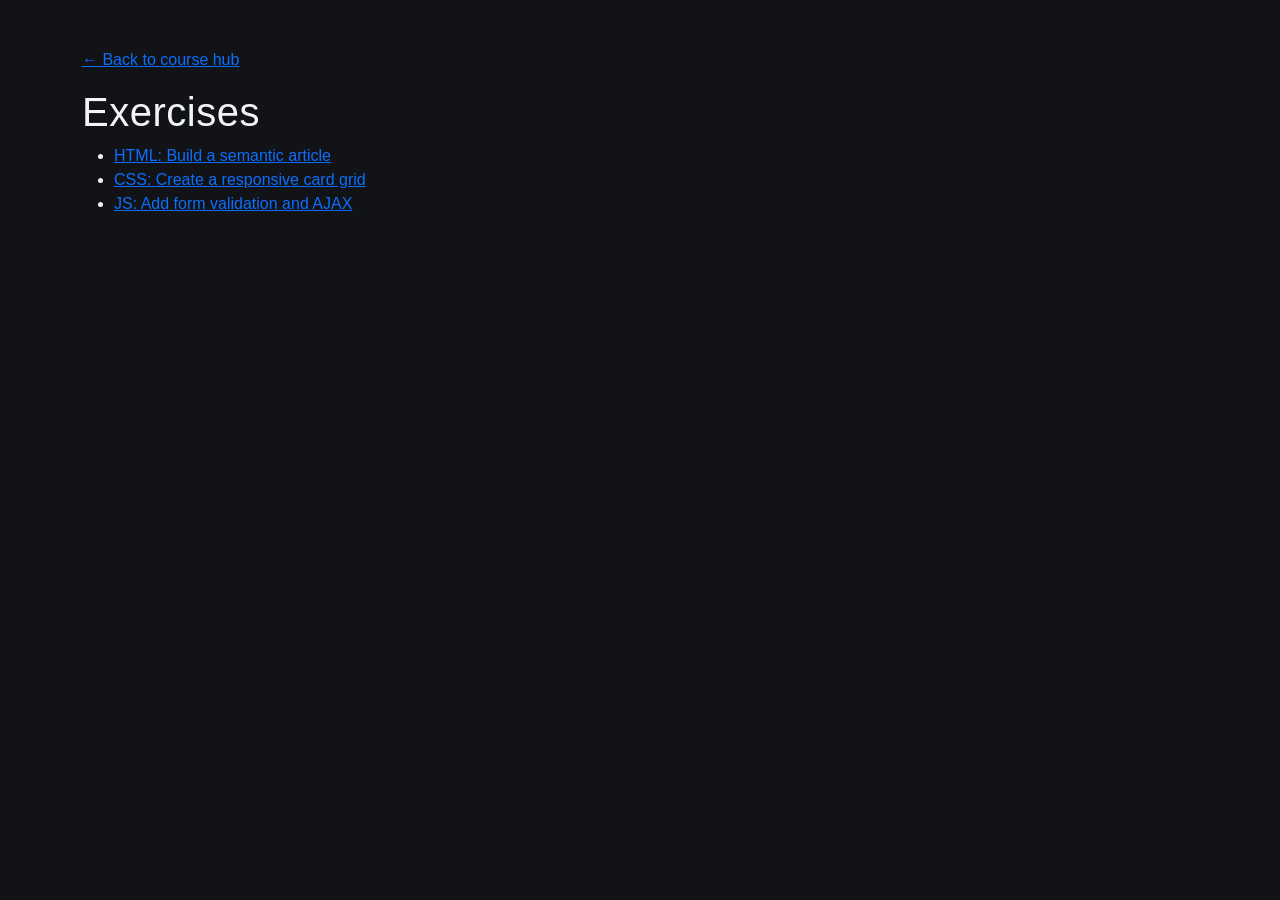
<file: exercises/index.html>
<!doctype html>
<html lang="en">
<head>
  <meta charset="utf-8">
  <meta name="viewport" content="width=device-width, initial-scale=1">
  <title>Exercises</title>
  <link rel="stylesheet" href="https://cdnjs.cloudflare.com/ajax/libs/bootstrap/5.3.8/css/bootstrap.min.css" crossorigin="anonymous" referrerpolicy="no-referrer" />
  <link href="../assets/css/site.css" rel="stylesheet">
</head>
<body>
  <div class="container py-5">
    <a href="../index.html">← Back to course hub</a>
    <h1 class="mt-3">Exercises</h1>
    <ul>
      <li><a href="#">HTML: Build a semantic article</a></li>
      <li><a href="#">CSS: Create a responsive card grid</a></li>
      <li><a href="#">JS: Add form validation and AJAX</a></li>
    </ul>
  </div>
</body>
</html>
</file>
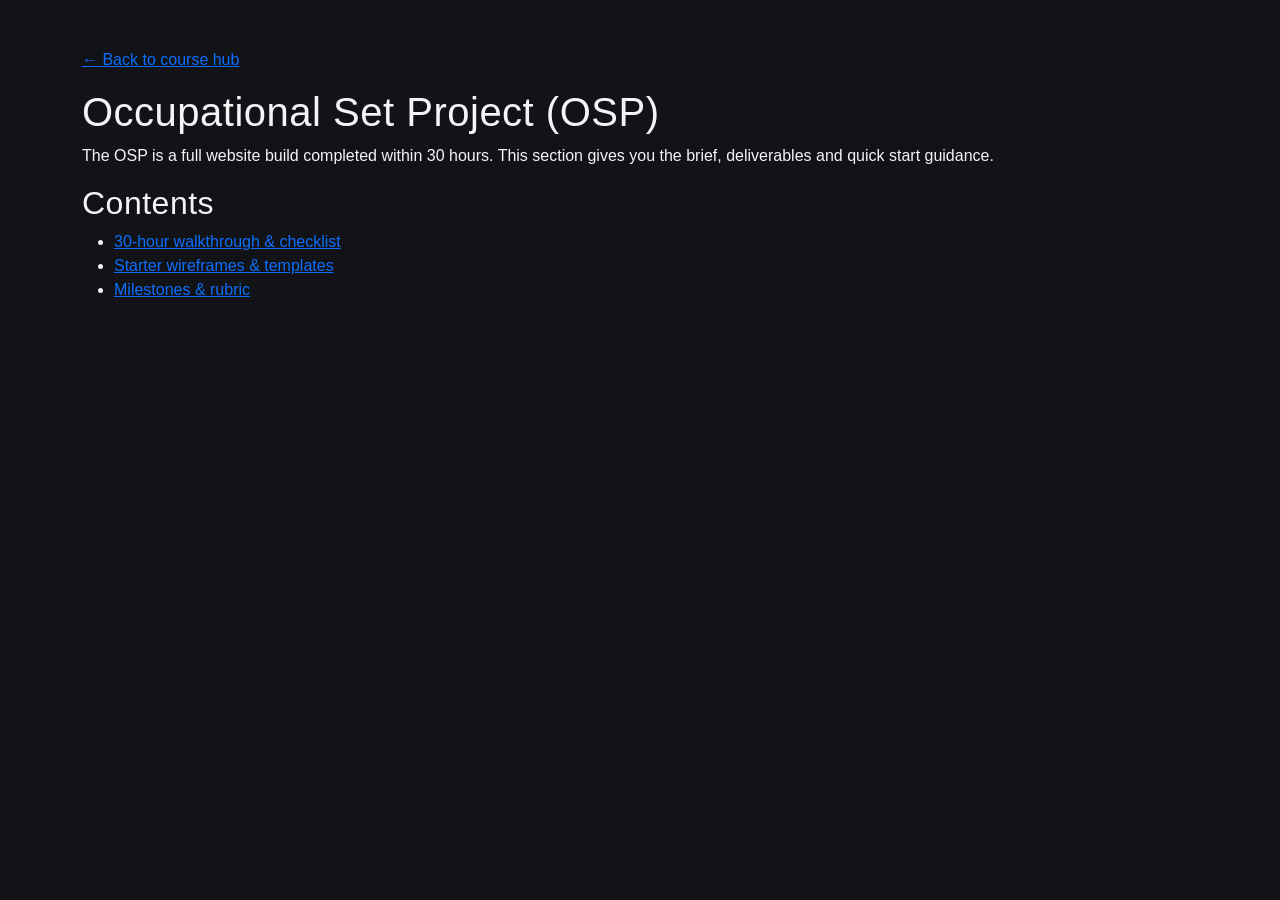
<file: osp/index.html>
<!doctype html>
<html lang="en">
<head>
  <meta charset="utf-8">
  <meta name="viewport" content="width=device-width, initial-scale=1">
  <title>OSP Overview</title>
  <link rel="stylesheet" href="https://cdnjs.cloudflare.com/ajax/libs/bootstrap/5.3.8/css/bootstrap.min.css" crossorigin="anonymous" referrerpolicy="no-referrer" />
  <link href="../assets/css/site.css" rel="stylesheet">
</head>
<body>
  <div class="container py-5">
    <a href="../index.html">← Back to course hub</a>
    <h1 class="mt-3">Occupational Set Project (OSP)</h1>
    <p>The OSP is a full website build completed within 30 hours. This section gives you the brief, deliverables and quick start guidance.</p>

    <h2>Contents</h2>
    <ul>
      <li><a href="walkthrough.html">30-hour walkthrough & checklist</a></li>
      <li><a href="wireframes.html">Starter wireframes & templates</a></li>
      <li><a href="milestones.html">Milestones & rubric</a></li>
    </ul>
  </div>
</body>
</html>
</file>
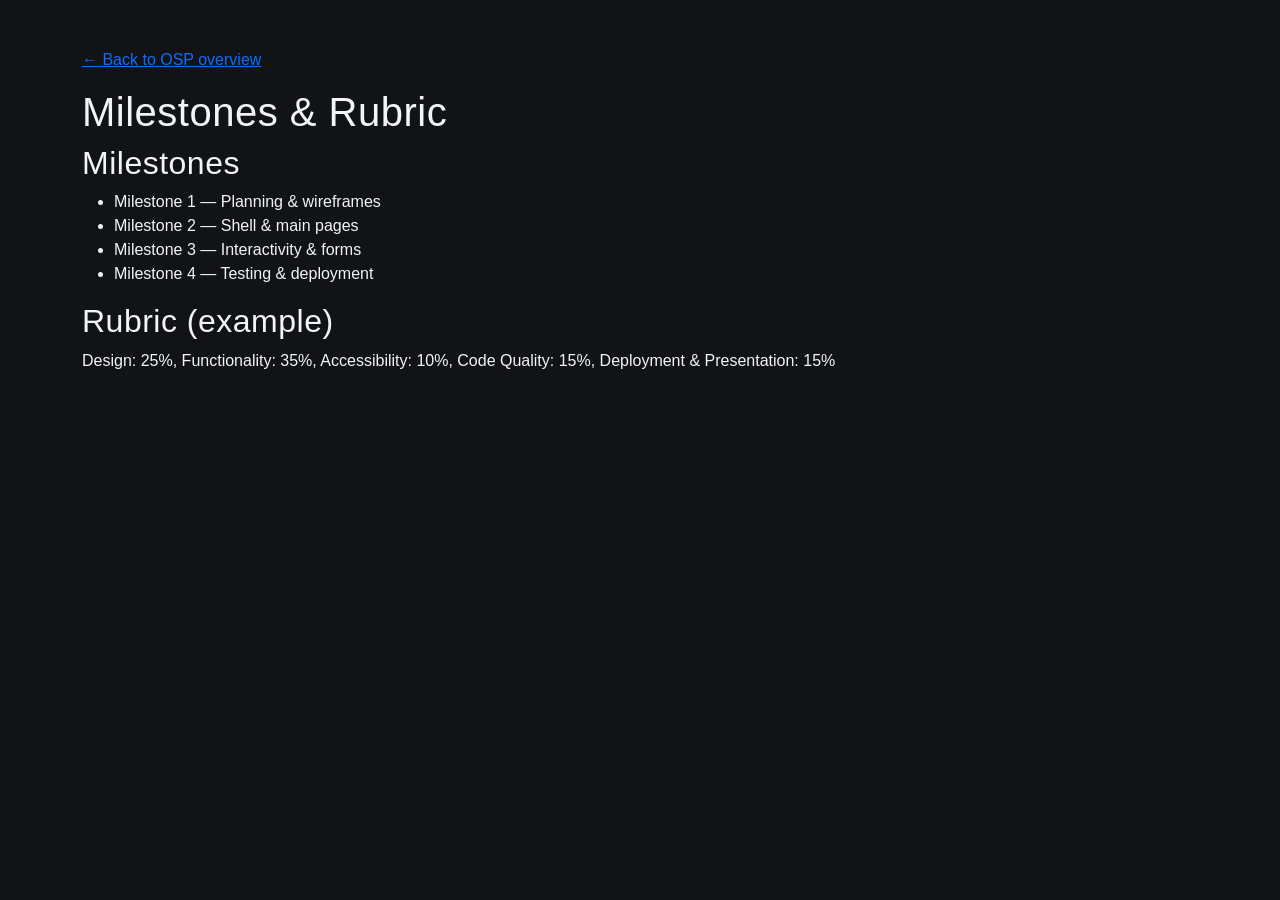
<file: osp/milestones.html>
<!doctype html>
<html lang="en">
<head>
  <meta charset="utf-8">
  <meta name="viewport" content="width=device-width, initial-scale=1">
  <title>OSP Milestones & Rubric</title>
  <link rel="stylesheet" href="https://cdnjs.cloudflare.com/ajax/libs/bootstrap/5.3.8/css/bootstrap.min.css" crossorigin="anonymous" referrerpolicy="no-referrer" />
  <link href="../assets/css/site.css" rel="stylesheet">
</head>
<body>
  <div class="container py-5">
    <a href="index.html">← Back to OSP overview</a>
    <h1 class="mt-3">Milestones & Rubric</h1>
    <h2>Milestones</h2>
    <ul>
      <li>Milestone 1 — Planning & wireframes</li>
      <li>Milestone 2 — Shell & main pages</li>
      <li>Milestone 3 — Interactivity & forms</li>
      <li>Milestone 4 — Testing & deployment</li>
    </ul>

    <h2>Rubric (example)</h2>
    <p>Design: 25%, Functionality: 35%, Accessibility: 10%, Code Quality: 15%, Deployment & Presentation: 15%</p>
  </div>
</body>
</html>
</file>
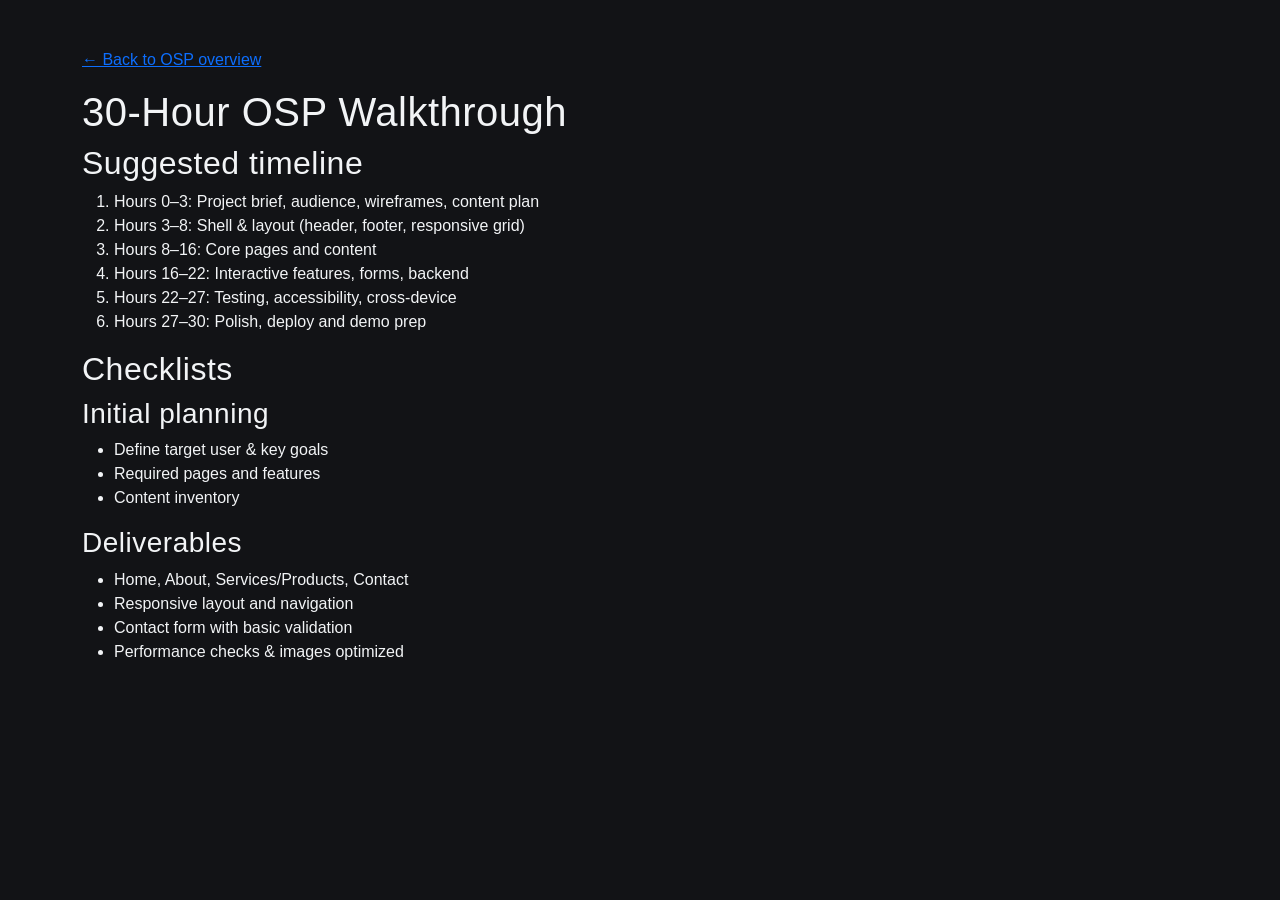
<file: osp/walkthrough.html>
<!doctype html>
<html lang="en">
<head>
  <meta charset="utf-8">
  <meta name="viewport" content="width=device-width, initial-scale=1">
  <title>OSP Walkthrough</title>
  <link rel="stylesheet" href="https://cdnjs.cloudflare.com/ajax/libs/bootstrap/5.3.8/css/bootstrap.min.css" crossorigin="anonymous" referrerpolicy="no-referrer" />
  <link href="../assets/css/site.css" rel="stylesheet">
</head>
<body>
  <div class="container py-5">
    <a href="index.html">← Back to OSP overview</a>
    <h1 class="mt-3">30-Hour OSP Walkthrough</h1>
    <h2>Suggested timeline</h2>
    <ol>
      <li>Hours 0–3: Project brief, audience, wireframes, content plan</li>
      <li>Hours 3–8: Shell & layout (header, footer, responsive grid)</li>
      <li>Hours 8–16: Core pages and content</li>
      <li>Hours 16–22: Interactive features, forms, backend</li>
      <li>Hours 22–27: Testing, accessibility, cross-device</li>
      <li>Hours 27–30: Polish, deploy and demo prep</li>
    </ol>

    <h2>Checklists</h2>
    <h3>Initial planning</h3>
    <ul>
      <li>Define target user & key goals</li>
      <li>Required pages and features</li>
      <li>Content inventory</li>
    </ul>

    <h3>Deliverables</h3>
    <ul>
      <li>Home, About, Services/Products, Contact</li>
      <li>Responsive layout and navigation</li>
      <li>Contact form with basic validation</li>
      <li>Performance checks & images optimized</li>
    </ul>
  </div>
</body>
</html>
</file>
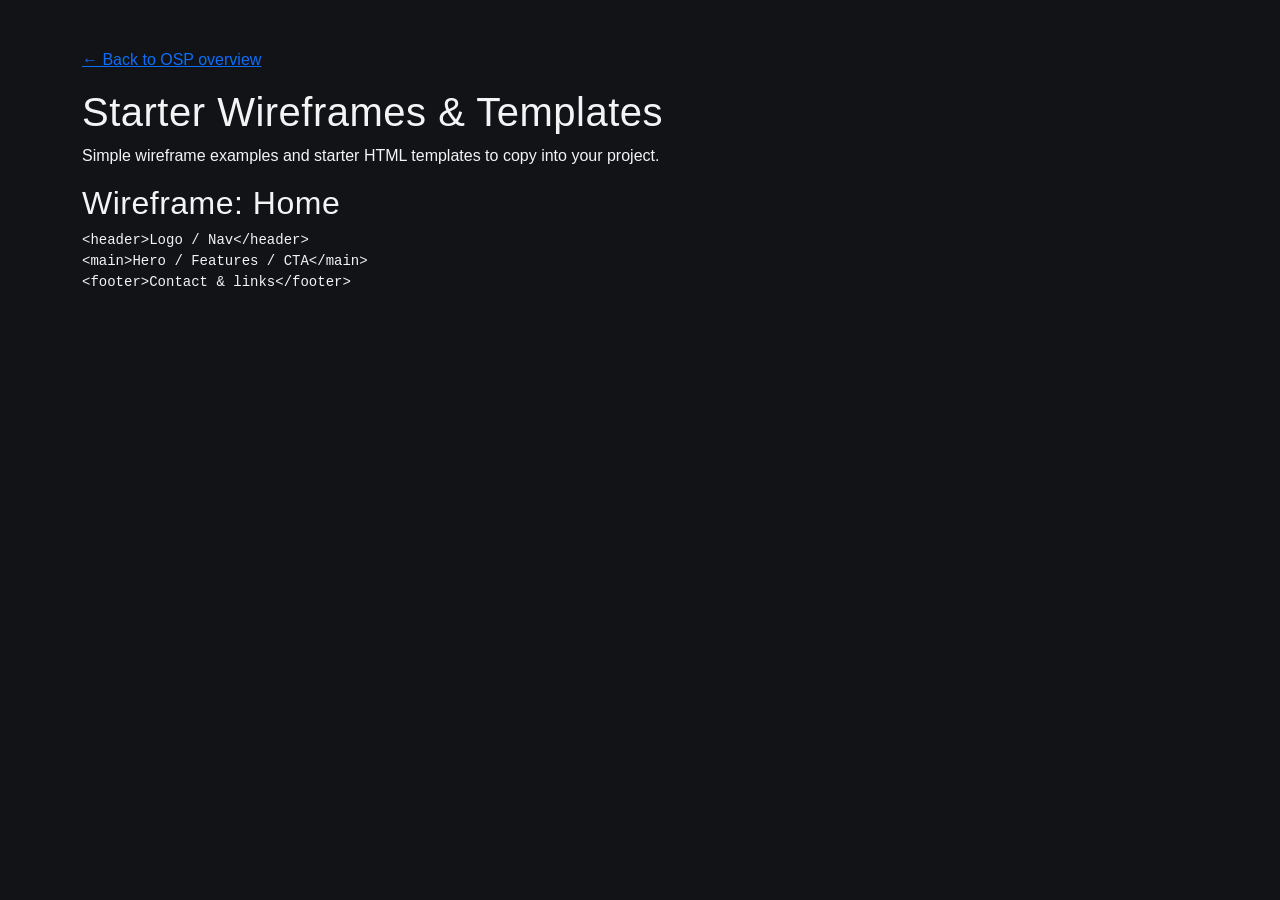
<file: osp/wireframes.html>
<!doctype html>
<html lang="en">
<head>
  <meta charset="utf-8">
  <meta name="viewport" content="width=device-width, initial-scale=1">
  <title>OSP Wireframes</title>
  <link rel="stylesheet" href="https://cdnjs.cloudflare.com/ajax/libs/bootstrap/5.3.8/css/bootstrap.min.css" crossorigin="anonymous" referrerpolicy="no-referrer" />
  <link href="../assets/css/site.css" rel="stylesheet">
</head>
<body>
  <div class="container py-5">
    <a href="index.html">← Back to OSP overview</a>
    <h1 class="mt-3">Starter Wireframes & Templates</h1>
    <p>Simple wireframe examples and starter HTML templates to copy into your project.</p>
    <h2>Wireframe: Home</h2>
    <pre><code>&lt;header&gt;Logo / Nav&lt;/header&gt;
&lt;main&gt;Hero / Features / CTA&lt;/main&gt;
&lt;footer&gt;Contact & links&lt;/footer&gt;</code></pre>
  </div>
</body>
</html>
</file>
<file: assets/css/site.css>
/* Core palette */
:root{
  --gray-900:#121316;
  --gray-800:#1d1f23;
  --gray-700:#2a2d32;
  --gray-600:#3a3f46;
  --gray-100:#f2f4f6;
  --primary:#0d6efd;
  --accent: #ff6a3d; /* vivid orange */
  --pink:#ff3d81;
  --green:#3ddc97;
  --blue:#4dabf7;
  --maroon:#6d1431;
  --gradient-1: linear-gradient(135deg,var(--accent) 0%,var(--pink) 40%,var(--blue) 80%);
  --gradient-2: linear-gradient(120deg,var(--maroon),var(--accent));
  --gradient-3: linear-gradient(120deg,var(--green),var(--blue));
  --gradient-soft: linear-gradient(145deg,#ffecd2 0%,#fcb7d4 25%,#c2e9fb 70%,#e0ffe3 100%);
  --radius-sm:6px;
  --radius:14px;
  --shadow-sm:0 2px 4px -2px rgba(0,0,0,.2),0 1px 3px rgba(0,0,0,.15);
  --shadow:0 6px 20px -8px rgba(0,0,0,.35),0 3px 6px -2px rgba(0,0,0,.25);
  --trans-fast:.18s cubic-bezier(.4,0,.2,1);
  --trans-slow:.5s cubic-bezier(.4,0,.2,1);
  --muted:#6c757d;
}

body{font-family:Inter,Roboto,Arial,Helvetica,sans-serif; background:var(--gray-900); color:var(--gray-100); -webkit-font-smoothing:antialiased;}

/* Typography tweaks */
h1,h2,h3,h4,h5,h6{letter-spacing:.5px;}
.gradient-text{background:var(--gradient-3); -webkit-background-clip:text; background-clip:text; color:transparent;}

/* Alternate gradient for lesson headings if needed */
.gradient-text-alt{background:var(--gradient-1); -webkit-background-clip:text; background-clip:text; color:transparent;}

/* Site header */
.site-header{background:linear-gradient(100deg,var(--gray-800),var(--gray-700)); box-shadow:var(--shadow-sm); position:sticky; top:0; z-index:20; border-bottom:1px solid rgba(255,255,255,.08);} 
.site-header .site-nav a{color:#fff; text-decoration:none; margin-left:1.2rem; position:relative; padding:.25rem 0;}
.site-header .site-nav a::after{content:""; position:absolute; left:0; bottom:-4px; height:2px; width:0; background:var(--gradient-1); transition:width var(--trans-fast);} 
.site-header .site-nav a:hover::after,.site-header .site-nav a.active::after{width:100%;}

/* Hero section */
.hero-intro{position:relative; overflow:hidden; padding:clamp(3rem,8vh,6rem) 0 4rem;}
.hero-intro .hero-bg{position:absolute; inset:0; background:
  linear-gradient(160deg,rgba(255,106,61,.9),rgba(109,20,49,.95)) ,
  repeating-linear-gradient(-55deg,rgba(255,255,255,.08) 0 12px, rgba(255,255,255,.02) 12px 24px);
  mix-blend-mode:normal;}
.hero-intro::before,.hero-intro::after{content:""; position:absolute; width:160%; height:120%; left:-30%; top:-10%; transform:rotate(-8deg); background:var(--gradient-soft); opacity:.18; filter:blur(8px); pointer-events:none;}
.hero-intro::after{transform:rotate(12deg); opacity:.12;}
.hero-actions .btn{box-shadow:var(--shadow-sm);} 

/* Floating content area overlapping hero */
.content-float{margin-top:-3rem; background:var(--gray-800); border:1px solid var(--gray-700); border-radius:var(--radius); box-shadow:var(--shadow); padding:2.5rem 2rem;} 

/* Fancy underline */
.fancy-underline{position:relative; display:inline-block;}
.fancy-underline::after{content:""; position:absolute; left:0; bottom:-6px; height:5px; width:100%; background:var(--gradient-1); border-radius:4px; filter:blur(1px);}
.section-subtitle{font-size:0.9rem; letter-spacing:2.5px; color:var(--accent);}
.tracking-wide{letter-spacing:2px;}

/* Cards */
.card{background:var(--gray-700); border:1px solid var(--gray-600); border-radius:var(--radius-sm); transition:transform var(--trans-fast), background var(--trans-slow), box-shadow var(--trans-fast);}
.card-chroma{position:relative; overflow:hidden;}
.card-chroma::before{content:""; position:absolute; inset:0; background:linear-gradient(140deg, rgba(255,106,61,.35), rgba(255,61,129,.35) 40%, rgba(77,171,247,.35) 80%); opacity:0; transition:opacity var(--trans-fast); mix-blend-mode:overlay;}
.card-chroma:hover::before{opacity:1;}
.card:hover{transform:translateY(-6px); box-shadow:0 10px 30px -10px rgba(0,0,0,.55);}
.card-title{font-weight:600;}

/* Buttons */
.btn-accent{--bs-btn-bg:var(--accent); --bs-btn-border-color:var(--accent); --bs-btn-hover-bg:var(--pink); --bs-btn-hover-border-color:var(--pink); --bs-btn-color:#111; font-weight:600; letter-spacing:.5px;}
.btn-outline-gradient{color:var(--accent); border:2px solid var(--accent); font-weight:600; letter-spacing:.5px;}
.btn-outline-gradient:hover{color:#fff; background:var(--gradient-1); border-color:var(--pink);}

/* Utility nav link styling for home only */
body.home a{transition:color var(--trans-fast), background var(--trans-fast);} 

/* Footer */
.site-footer{background:linear-gradient(100deg,var(--gray-800),var(--gray-900)); color:var(--gray-100); border-top:1px solid var(--gray-700);} 

/* List group tweaks on dark */
.list-group-item{background:var(--gray-700); color:var(--gray-100); border-color:var(--gray-600);} 
.list-group-item-action:hover,.list-group-item-action:focus{background:var(--gray-600); color:#fff;}

/* Scrollbar (webkit) subtle styling */
::-webkit-scrollbar{width:10px;}
::-webkit-scrollbar-track{background:var(--gray-800);}
::-webkit-scrollbar-thumb{background:var(--gray-600); border-radius:20px; border:2px solid var(--gray-800);} 
::-webkit-scrollbar-thumb:hover{background:var(--accent);} 

/* Responsive adjustments */
@media (max-width: 991px){
  .content-float{margin-top:-2rem; padding:2rem 1.25rem;}
  .hero-intro{padding:4rem 0 3rem;}
  .hero-actions .btn{width:100%;}
  .site-header .site-nav a{margin-left:.9rem;}
}

@media (prefers-reduced-motion: reduce){
  *{animation:none!important; transition:none!important;}
}

/* =============================
   Lesson Page Enhancements
   ============================= */
body.lesson-page{background:radial-gradient(circle at 20% 15%,rgba(255,106,61,.08),transparent 60%), radial-gradient(circle at 80% 70%,rgba(77,171,247,.08),transparent 65%), var(--gray-900);}
.lesson-hero{position:relative; padding:4.5rem 0 3.5rem; overflow:hidden;}
.lesson-hero::before{content:""; position:absolute; inset:0; background:linear-gradient(125deg,rgba(255,106,61,.5),rgba(255,61,129,.4) 45%, rgba(61,220,151,.35) 75%, rgba(77,171,247,.55)); mix-blend-mode:overlay; opacity:.55;}
.lesson-hero::after{content:""; position:absolute; inset:0; background:repeating-linear-gradient(-60deg,rgba(255,255,255,.04) 0 14px, transparent 14px 28px); opacity:.4;}
.gradient-soft-bg{background:linear-gradient(140deg,var(--gray-800),var(--gray-700));}

/* Pills */
.pill{display:inline-flex; align-items:center; font-size:.7rem; text-transform:uppercase; letter-spacing:1px; padding:.45rem .7rem .4rem; border-radius:2rem; font-weight:600; background:var(--gray-700); color:#fff; border:1px solid var(--gray-600);} 
.pill-green{background:linear-gradient(120deg,var(--green),#b8ff5a); color:#102915;}
.pill-blue{background:linear-gradient(120deg,var(--blue),#82d4ff); color:#062338;}
.pill-pink{background:linear-gradient(120deg,var(--pink),#ff9ac1); color:#3d0a20;}
.pill-accent{background:linear-gradient(120deg,var(--accent),#ffd9cb); color:#3a1306;}

/* Topic cards */
.topic-card{background:var(--gray-700); border:1px solid var(--gray-600); padding:1rem .9rem; border-radius:var(--radius-sm); position:relative; overflow:hidden; transition:background var(--trans-fast), transform var(--trans-fast);} 
.topic-card::before{content:""; position:absolute; inset:0; background:linear-gradient(140deg,rgba(255,106,61,.22),rgba(255,61,129,.22) 40%, rgba(77,171,247,.22)); opacity:0; transition:opacity var(--trans-fast); mix-blend-mode:overlay;} 
.topic-card:hover{transform:translateY(-4px);} 
.topic-card:hover::before{opacity:1;}
.topic-card h5{font-size:1rem; margin-bottom:.35rem;}

/* Code blocks */
.code-block, .code-card{background:var(--gray-800); border:1px solid var(--gray-600); border-radius:var(--radius-sm); position:relative;}
.code-block pre,.code-card pre{margin:0; padding:1rem 1.1rem; font-family:Menlo,Consolas,Monaco,monospace; font-size:.85rem; line-height:1.35; color:#e6f6ff; background:linear-gradient(120deg,#1c2530,#1e2733);} 
.code-card{padding:.25rem;}

/* Callouts */
.callout{border:1px solid var(--gray-600); border-left-width:5px; padding:1rem 1rem .95rem; border-radius:var(--radius-sm); background:var(--gray-800); font-size:.9rem; line-height:1.45;} 
.callout-blue{border-left-color:var(--blue);} 
.callout-green{border-left-color:var(--green);} 
.callout-accent{border-left-color:var(--accent);} 

/* Checklist */
.checklist{list-style:none; padding-left:0; margin:0; display:grid; gap:.6rem;}
.checklist li{position:relative; padding-left:1.6rem; font-size:.9rem;}
.checklist li .fa-check{position:absolute; left:0; top:.15rem; color:var(--green);} 

/* TOC */
.toc{position:sticky; top:6.5rem;}
.toc-list li{margin-bottom:.4rem;}
.toc-list a{color:var(--gray-100); text-decoration:none; display:block; padding:.35rem .55rem; border-radius:6px; font-weight:500; font-size:.85rem; transition:background var(--trans-fast), color var(--trans-fast);} 
.toc-list a:hover{background:var(--gray-700);} 
.toc-list a.active{background:var(--gradient-1); color:#111;}

/* Section heading adjustments */
.section-heading{font-size:1.25rem; margin-bottom:1rem;}

/* Skip link */
.skip-link{position:absolute; left:-999px; top:auto; width:1px; height:1px; overflow:hidden;}
.skip-link:focus{left:1rem; top:1rem; width:auto; height:auto; background:#000; color:#fff; padding:.6rem 1rem; border-radius:var(--radius-sm); z-index:1000;}

/* Hero illustration */
.hero-illustration{position:relative;}
.hero-illustration::after{content:""; position:absolute; inset:0; background:radial-gradient(circle at 70% 30%,rgba(61,220,151,.5),transparent 60%); filter:blur(60px); opacity:.55; pointer-events:none; mix-blend-mode:overlay;}

/* Accessibility: focus states */
*:focus-visible{outline:2px solid var(--accent); outline-offset:2px;}

@media (max-width:1199px){
  .toc{display:flex; overflow-x:auto; background:var(--gray-800); padding:.6rem .75rem; border:1px solid var(--gray-700); border-radius:var(--radius-sm); margin-bottom:2rem; top:0;}
  .toc-list{display:flex; gap:.4rem;}
  .toc-list li{margin:0;}
  .toc-list a{white-space:nowrap;}
}

@media (max-width: 575px){
  .lesson-hero{padding:3.2rem 0 2.2rem;}
  .section-heading{font-size:1.15rem;}
}
</file>
